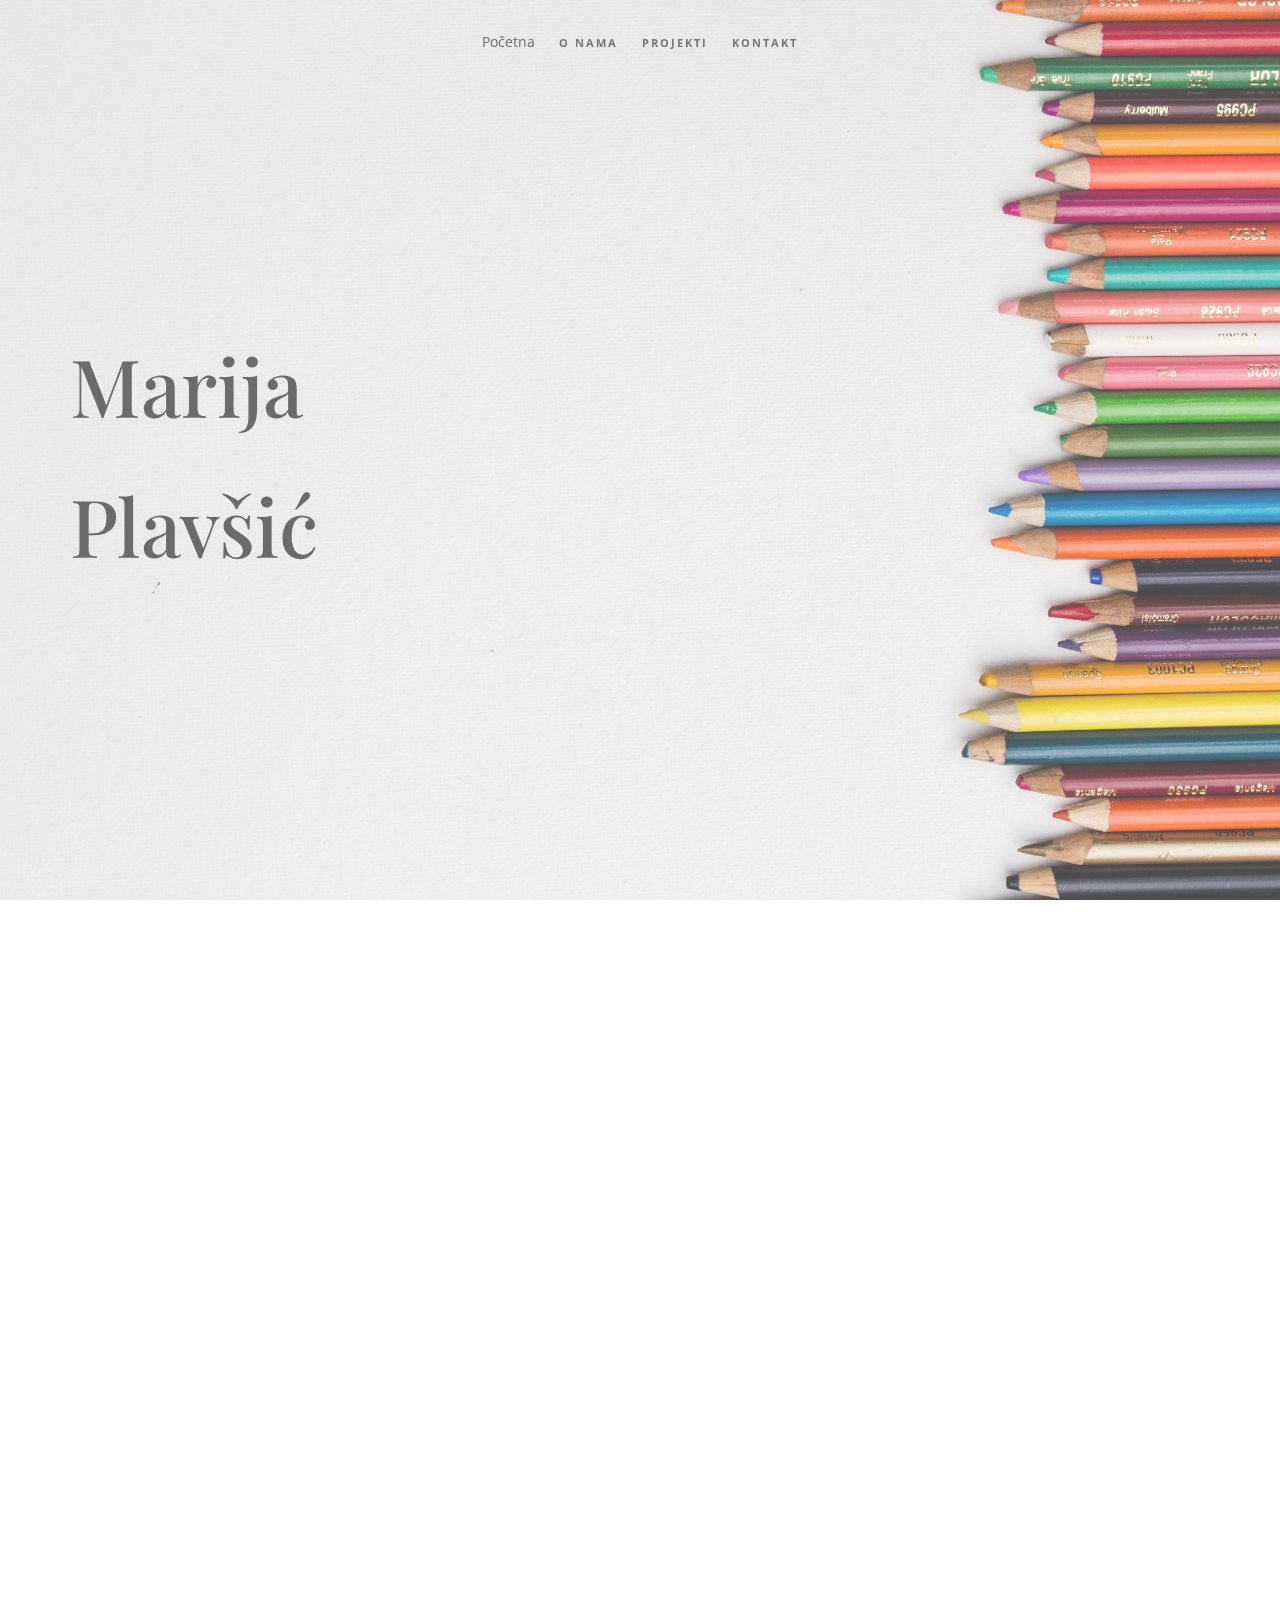
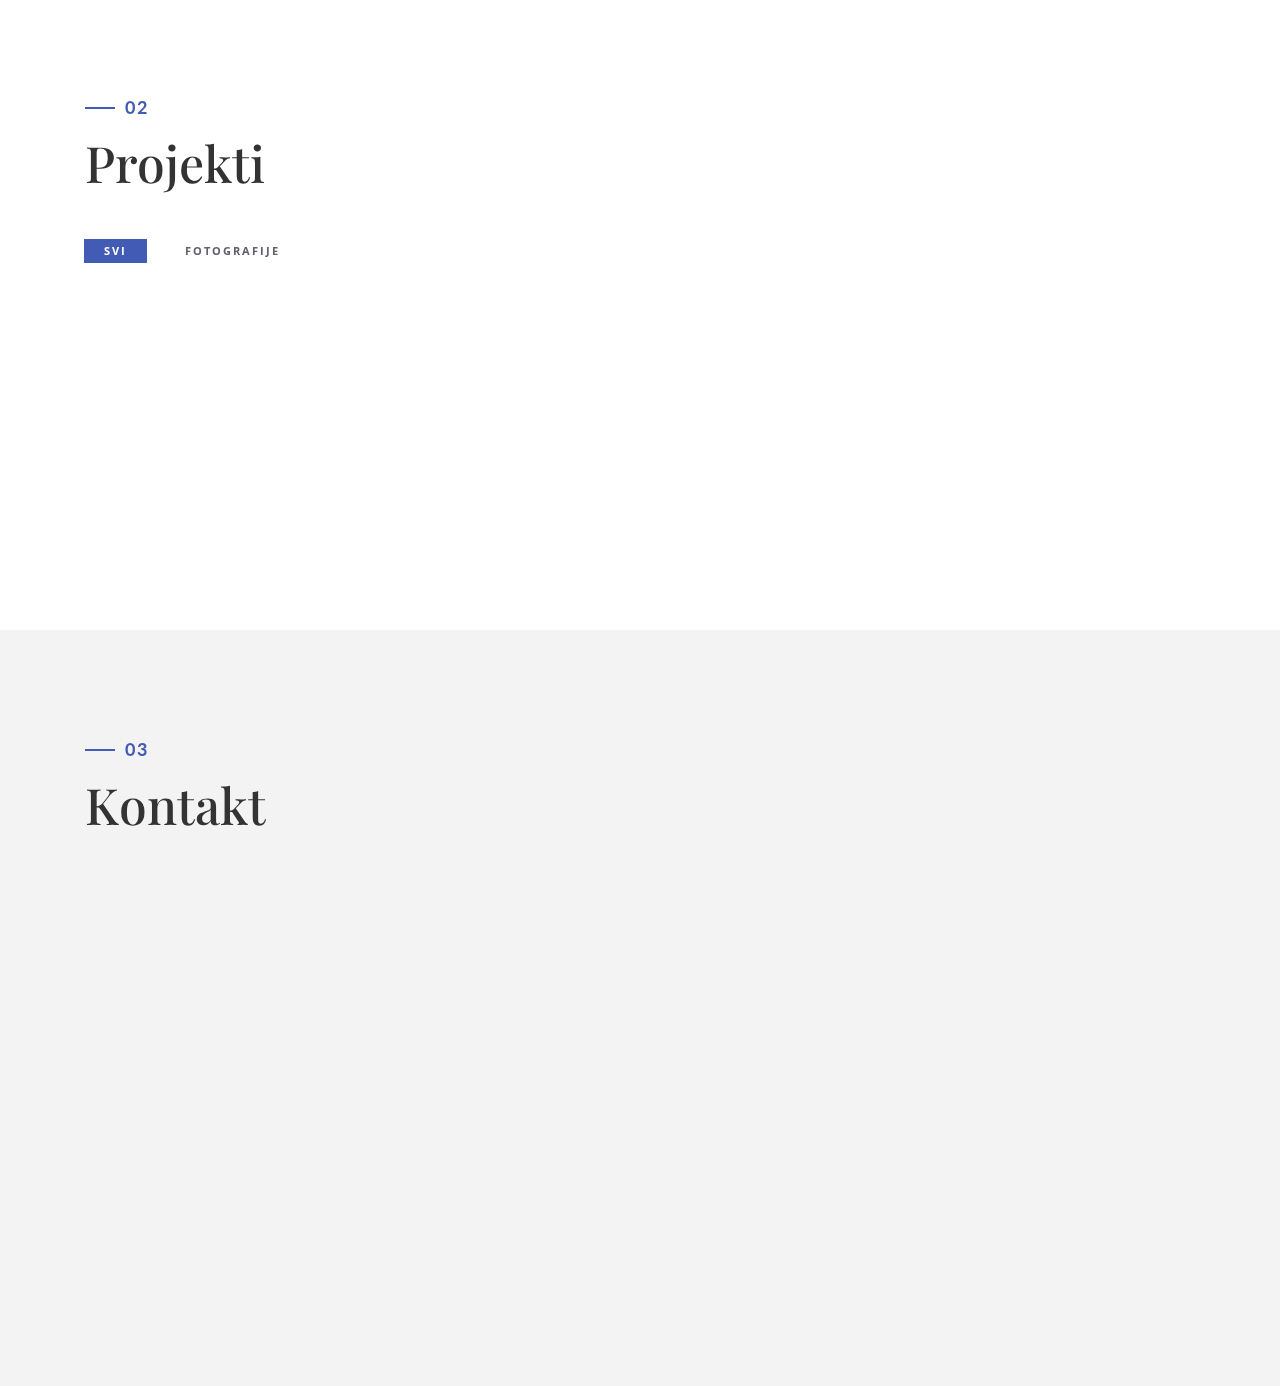
<file: multimedija.html>
<!DOCTYPE html>
<html>
<head>
    <meta charset="utf-8">
    <meta http-equiv="X-UA-Compatible" content="IE=edge">
    <meta name="viewport" content="width=device-width, initial-scale=1">
    <title>Dizajn Studio</title>
    <link rel="icon" href="img/favicon.ico" type="image/x-icon">
    <!-- Bootstrap -->
    <link href="css/bootstrap.min.css" rel="stylesheet">
    <link href="ionicons/css/ionicons.min.css" rel="stylesheet">
    <link href="css/animate.min.css" rel="stylesheet">
    <link href="css/aos.css" rel="stylesheet">
    <link href="css/style.css" rel="stylesheet">
</head>

<body>

    <!-- Preloader -->
    <div id="preloader">
        <div id="status">

            <div class="preloader" aria-busy="true" aria-label="Loading, please wait." role="progressbar">
            </div>

        </div>
    </div>
    <!-- ./Preloader -->
    
    <!-- header -->
    <header class="navbar-fixed-top">
        <nav>
            <ul>
                <li><a href="index.html"></a>Početna</li>
                <li><a href="pdf/1.pdf">O nama</a></li>
                <li><a href="https://www.lipsum.com/feed/html">Projekti</a></li>
                <li><a href="multimedija.html">Kontakt</a></li>
            </ul>
        </nav>
    </header>
    <!-- ./header -->
    
    <!-- home -->
    <div class="section" id="home" data-stellar-background-ratio="0.5">
        <div class="container">
            <div class="disply-table">
                <div class="table-cell" data-aos="fade-up" data-aos-delay="0">
                    
                    <h1>Marija<br /><br> Plavšić</h1> </div>
            </div>
        </div>
    </div>
    <!-- ./home -->
    
    <!-- about -->
    <div class="section" id="about">
        <div class="container">
            <div class="col-md-6" data-aos="fade-up">
                <h4>01</h4>
                <h1 class="size-50">O <br /> Meni</h1>
                <div class="h-50"></div>
                <p>Dizajn Studio je agencija s višegodišnjim iskustvom, te naglaskom na izradu kompleksnih i unikatnih internet projekata. Nudimo usluge <b> web i grafičkog dizajna </b> te <b>fotografije</b>.Kako uvijek pokušavamo biti u korak s najnovijim tehnologijama i trendovima u web dizajnu tako je svaki novi projekt prilika da to i pokažemo. 
                    <br/>
                    Mnogobrojne nagrade i priznanja dokaz su našeg uspjeha te poticaj da budemo još bolji u danima koji dolaze.
                </p>
                <div class="h-50"></div> 
                <div class="h-50"></div>
            </div>
            <div class="col-md-6 about-img-div">
                <div class="about-border" data-aos="fade-up" data-aos-delay=".5"></div>
                <img src="img/slika3.jpg" width="400" class="img-responsive" alt="" align="right" data-aos="fade-right" data-aos-delay="0" />
            </div>
        </div>
    </div>
    <!-- ./about -->
    
    <!-- experience  -->
    
    
    <!-- projects -->
    <div class="section" id="projects">
        <div class="container">
            <div class="col-md-12">
                <h4>02</h4>
                <h1 class="size-50">   Projekti</h1> 
            </div>
            <!-- main container -->
            <div class="main-container portfolio-inner clearfix">
                <!-- portfolio div -->
                <div class="portfolio-div">
                    <div class="portfolio">
                        <!-- portfolio_filter -->
                        <div class="categories-grid wow fadeInLeft">
                            <nav class="categories">
                                <ul class="portfolio_filter">
                                    <li><a href="" class="active" data-filter="*">Svi</a></li>
                                    <li><a href="" data-filter=".photography">Fotografije</a></li>
                                    
                                    
                                </ul>
                            </nav>
                        </div>
                        <!-- portfolio_filter -->
                        
                        <!-- portfolio_container -->
                        <div class="no-padding portfolio_container clearfix" data-aos="fade-up">
                            
                            
                            
                            
                            <!-- single work -->
                            <div class="col-md-4 col-sm-6 photography">
                                <a id="demo03" href="#animatedModal" class="portfolio_item"> <img src="img/slika.jpg" alt="image" class="img-responsive" />
                                    <div class="portfolio_item_hover">
                                        <div class="portfolio-border clearfix">
                                            <div class="item_info"> <span>Marija Plavšić</span> <em>Fotografija</em> </div>
                                        </div>
                                    </div>
                                </a>
                            </div>
                            <!-- end single work -->
                            
                            
                            
                            
                            
                        
                            
                            
                            <!-- single work -->
                            <div class="col-md-4 col-sm-6 graphics ads">
                                <a id="demo08" href="#animatedModal" class="portfolio_item"> 
                                    <div class="portfolio_item_hover">
                                        <div class="portfolio-border clearfix">
                                            <div class="item_info"> <span>HTML/CSS</span> <em>Web Dizajn</em> </div>
                                        </div>
                                    </div>
                                </a>
                            </div>
                            <!-- end single work -->
                            
                            
                        </div>
                        <!-- end portfolio_container -->
                    </div>
                    <!-- portfolio -->
                </div>
                <!-- end portfolio div -->
            </div>
            <!-- end main container -->
        </div>
    </div>
    <!-- ./projects -->
    
    <!-- contact -->
    <div class="section" id="contact">
        <div class="container">
            <div class="col-md-12">
                <h4>03</h4>
                <h1 class="size-50">Kontakt</h1>
                <div class="h-50"></div>
            </div>
            <div class="col-md-4" data-aos="fade-up">

                <h3>Telefon</h3>
                <p>88 77 11 52</p>
                <h3> Mobitel</h3>
                <p>005 588 744</p>
                <h3>Email</h3>
                <p>email@gmail.com </p>

                <h3>Društvene mreže</h3>

                <ul class="social">
                    <li><a href="#"><i class="ion-social-facebook"></i></a></li>
                    <li><a href="#"><i class="ion-social-twitter"></i></a></li>
                    <li><a href="#"><i class="ion-social-instagram"></i></a></li>
                    <li><a href="#"><i class="ion-social-dribbble"></i></a></li>
                </ul>
                <div class="clearfix"></div>
                <div class="h-50"></div>
            </div>
            <div class="col-md-8" data-aos="fade-up">
                <form class="contact-bg" id="contact-form" name="contact" method="post" novalidate="novalidate">
                    <input type="text" name="name" class="form-control" placeholder="Ime" />
                    <input type="email" name="email" class="form-control" placeholder=" E-mail" />
                    <input type="text" name="phone" class="form-control" placeholder="Broj Mobitela" />
                    <textarea name="message" class="form-control" placeholder="Poruka" style="height:120px"></textarea>
                    <button id="submit" type="submit" name="submit" class="btn btn-glance">Pošalji</button>
                    <div id="success">
                        <p class="green textcenter"> Your message was sent successfully! I will be in touch as soon as I can. </p>
                    </div>
                    <div id="error">
                        <p> Something went wrong, try refreshing and submitting the form again. </p>
                    </div>
                </form>
            </div>
        </div>
    </div>
    <!-- ./contact -->

    <!--DEMO01-->
    <div id="animatedModal" class="popup-modal">
        <!--THIS IS IMPORTANT! to close the modal, the class name has to match the name given on the ID -->
        <div id="btn-close-modal" class="close-animatedModal close-popup-modal"> <i class="ion-close-round"></i> </div>
        <div class="clearfix"></div>
        <div class="modal-content">
            <div class="container">
                <div class="portfolio-padding">
                    <div class="col-md-8 col-md-offset-2">
                        <center><h2> Web dizajn</h2></center>
                        <div class="h-50"></div>
                        <center><p>Web dizajn je vrsta dizajna, u mnogim segmentima srodna grafičkom dizajnu - također kombinira tipografiju, ilustraciju, fotografiju, multimediju, te, kao i u grafičkom dizajnu poruku je potrebno oblikovati tako da je prepoznatljiva i razumljiva namijenjenoj publici. No, bitna značajka koja web dizajn distancira od grafičkog dizajna jest u izvedbenom dijelu: osim što je potrebno poznavati tehničku prirodu Interneta, web dizajn je specifičan zbog svoje dinamičke strukture: web stranice su "žive", granaju se i neprestano obnavljaju.</p></center>
                        <br />
                        <br /> 
                        <br />
                        <br />

                      <iframe width="956" height="538" src="https://www.youtube.com/embed/sCeiwVEjhx4" title="YouTube video player" frameborder="0" allow="accelerometer; autoplay; clipboard-write; encrypted-media; gyroscope; picture-in-picture" allowfullscreen></iframe>
 <br />
                        <br />
                        <center> <iframe width="956" height="538" src="video/vj.9.mp4">
</iframe></center>
                        <br />
                        <audio controls>
                        <source src="audio/zvuk.mp3" type="audio">
                        </audio>
                        <br />


                    </div>
                </div>
            </div>
        </div>
    </div>




    <!-- jQuery -->
    <script src="js/jquery.js"></script>
    <!--  plugins  -->
    <script src="js/bootstrap.min.js"></script>
    <script src="js/plugins.js"></script>
    <script src="js/aos.js"></script>
    <script src="js/jquery.form.js"></script>
    <script src="js/jquery.validate.min.js"></script>

    <!--  main script  -->
    <script src="js/custom.js"></script>
</body>

</html>
</file>
<file: css/style.css>
/*
* Resume template
* Created by : Ahmed Essa
* website : www.ahmedessa.net
*/


/* Table of Content
==================================================
	- Google fonts & font family -
	- typography -
	- General -
    - Preloader -
	- Header -
    - home section -
    - About section -
    - experience section -
    - projects section -
    - Contact section -
    - Responsive media queries -
*/


/* Google fonts & font family
==================================================*/

@import 'https://fonts.googleapis.com/css?family=Lato:100,100i,300,300i,400,400i,700,700i,900,900i|Open+Sans:300,300i,400,400i,600,600i,700,700i,800,800i|Playfair+Display:400,400i,700,700i,900,900i';

/*
font-family: 'Playfair Display', serif;
font-family: 'Lato', sans-serif;
font-family: 'Open Sans', sans-serif;
*/


/* typography
==================================================*/

h1 {
    font-family: 'Playfair Display', serif;
    font-size: 80px;
    line-height: 70px;
}

h4 {
    font-family: 'Lato', sans-serif;
    text-transform: capitalize;
    letter-spacing: 2px;
    position: relative;
    color: #425BB5;
    margin-left: 40px;
    font-weight: 700;
}

h4:before {
    position: absolute;
    width: 30px;
    left: -40px;
    content: "";
    display: block;
    height: 2px;
    background: #425BB5;
    top: 9px;
}


/* General
==================================================*/

body {
    font-family: 'Open Sans', sans-serif;
    font-size: 14px;
    line-height: 24px;
}

.size-50 {
    font-size: 50px;
    line-height: 50px
}

.h-50 {
    height: 50px;
}


/* preloader
==================================================*/

#preloader {
    position: fixed;
    top: 0;
    left: 0;
    right: 0;
    bottom: 0;
    background-color: #fff;
    z-index: 10000
}

#status,
.preloader {
    top: 50%;
    left: 50%;
    position: absolute
}

#status {
    width: 100px;
    height: 100px;
    background-repeat: no-repeat;
    background-position: center;
    margin: -50px 0 0 -50px
}

.preloader {
    height: 40px;
    width: 40px;
    margin-top: -20px;
    margin-left: -20px
}

.preloader:before {
    content: "";
    display: block;
    position: absolute;
    left: -1px;
    top: -1px;
    height: 100%;
    width: 100%;
    -webkit-animation: rotation 1s linear infinite;
    animation: rotation 1s linear infinite;
    border: 2px solid #425BB5;
    border-top: 2px solid transparent;
    border-radius: 100%
}

.preloader>.icon {
    position: absolute;
    top: 50%;
    left: 50%;
    height: 25px;
    width: 10.6px;
    margin-top: -12.5px;
    margin-left: -5.3px;
    -webkit-animation: wink 1s ease-in-out infinite alternate;
    animation: wink 1s ease-in-out infinite alternate
}

@media only screen and (min-width:768px) {
    .preloader {
        height: 60px;
        width: 60px;
        margin-top: -30px;
        margin-left: -30px
    }
    .preloader:before {
        left: -2px;
        top: -2px;
        border-width: 2px
    }
    .preloader>.icon {
        height: 37.5px;
        width: 15.9px;
        margin-top: -18.75px;
        margin-left: -7.95px
    }
}

@media only screen and (min-width:1200px) {
    .preloader {
        height: 60px;
        width: 60px;
        margin-top: -30px;
        margin-left: -30px
    }
    .preloader>.icon {
        height: 50px;
        width: 21.2px;
        margin-top: -25px;
        margin-left: -10.6px
    }
}

@-webkit-keyframes rotation {
    from {
        -webkit-transform: rotate(0);
        transform: rotate(0)
    }
    to {
        -webkit-transform: rotate(359deg);
        transform: rotate(359deg)
    }
}

@keyframes rotation {
    from {
        -webkit-transform: rotate(0);
        transform: rotate(0)
    }
    to {
        -webkit-transform: rotate(359deg);
        transform: rotate(359deg)
    }
}

@-webkit-keyframes wink {
    from {
        opacity: 0
    }
    to {
        opacity: 1
    }
}

@keyframes wink {
    from {
        opacity: 0
    }
    to {
        opacity: 1
    }
}


/* Header
==================================================*/

header {
    text-align: center;
    -webkit-transition: all .5s;
    transition: all .5s;
    height: 65px;
}

nav ul {
    display: inline-block;
    padding-left: 0;
    list-style: none;
    padding: 20px;
    margin-bottom: 0;
    -webkit-transition: all .5s;
    transition: all .5s;
}

nav li {
    display: inline-block;
    margin: 10px;
}

nav li a {
    text-transform: uppercase;
    letter-spacing: 2px;
    color: #444;
    font-size: 11px;
    font-weight: bold;
}

.bg-nav {
    background: #fff;
    border-bottom: 1px solid #f3f3f3
}

.bg-nav ul {
    padding: 10px;
}

a:focus {
    color: #444;
    text-decoration: none;
}

a:hover {
    color: #425BB5;
    text-decoration: none;
}

a.active {
    color: #425BB5;
}


/* home section
==================================================*/

#home {
    background: url(../img/pozadina.jpg);
    background-size: cover;
    height: 100vh;
}

.table-cell {
    display: table-cell;
    vertical-align: middle;
}

.disply-table {
    display: table;
    height: 100vh;
}


/* about section
==================================================*/

#about {
    padding: 100px 0;
}

.about-img-div img {
    margin: 0 auto;
}

.about-border {
    position: absolute;
    border: 10px solid #425BB5;
    width: 400px;
    height: 400px;
    top: 40px;
    left: 50px;
    z-index: 1
}


/* experience section
==================================================*/

#experience {
    padding: 100px 0;
    background: #f3f3f3
}

.experience-row {
    padding: 20px 0;
    border-bottom: 1px solid #ddd;
}

.experience-row h3 {
    font-family: 'Lato', sans-serif;
    text-transform: capitalize;
    letter-spacing: 2px;
    color: #425BB5;
    font-size: 16px;
    font-weight: bold
}

.experience-row p {
    color: #888;
    margin-top: 20px;
    font-size: 15px;
}

.experience-row .date {
    color: #000;
    font-size: 17px;
}

.timeline {
    padding-left: 0;
    list-style: none;
    position: relative;
}

.timeline:before {
    background-color: black;
    content: '';
    margin-left: -1px;
    position: absolute;
    top: 0;
    left: 2em;
    width: 2px;
    height: 100%;
}

.timeline-event {
    position: relative;
}

.timeline-event:hover .timeline-event-icon {
    -webkit-transform: rotate(-45deg);
    transform: rotate(-45deg);
    background-color: #425BB5;
}

.timeline-event:hover .timeline-event-thumbnail {
    box-shadow: inset 40em 0 0 0 #425BB5;
}

.timeline-event-copy {
    padding: 2em;
    position: relative;
    top: -1.875em;
    left: 4em;
    width: 100%;
}

.timeline-event-copy h3 {
    font-size: 1.75em;
}

.timeline-event-copy h4 {
    font-size: 1.2em;
    margin-bottom: 1.2em;
}

.timeline-event-copy strong {
    font-weight: 700;
}

.timeline-event-copy p:not(.timeline-event-thumbnail) {
    padding-bottom: 1.2em;
}

.timeline-event-icon {
    -webkit-transition: -webkit-transform 0.2s ease-in;
    transition: -webkit-transform 0.2s ease-in;
    transition: transform 0.2s ease-in;
    transition: transform 0.2s ease-in, -webkit-transform 0.2s ease-in;
    -webkit-transform: rotate(45deg);
    transform: rotate(45deg);
    background-color: #425BB5;
    outline: 10px solid #f3f3f3;
    display: block;
    margin: 0.5em 0.5em 0.5em -0.5em;
    position: absolute;
    top: 0;
    left: 2em;
    width: 1em;
    height: 1em;
}

.timeline-event-thumbnail {
    -moz-transition: box-shadow 0.5s ease-in 0.1s;
    -o-transition: box-shadow 0.5s ease-in 0.1s;
    -webkit-transition: box-shadow 0.5s ease-in;
    -webkit-transition-delay: 0.1s;
    -webkit-transition: box-shadow 0.5s ease-in 0.1s;
    transition: box-shadow 0.5s ease-in 0.1s;
    color: white;
    font-size: 12px;
    font-weight: bold;
    background-color: black;
    box-shadow: inset 0 0 0 0em #425BB5;
    display: inline-block;
    margin-bottom: 1.2em;
    padding: 0.25em 1em 0.2em 1em;
}


/* projects section
==================================================*/

#projects {
    padding: 100px 0;
}

.portfolio .categories-grid span {
    font-size: 30px;
    margin-bottom: 30px;
    display: inline-block;
}

.portfolio .categories-grid .categories ul li {
    list-style: none;
    margin: 20px 0;
}

.portfolio .categories-grid .categories ul li a {
    display: inline-block;
    color: #60606e;
    padding: 0 10px;
    margin: 0 14px;
    -webkit-transition: all .2s ease-in-out .2s;
    transition: all .2s ease-in-out .2s;
}

.portfolio .categories-grid .categories ul li a:hover,
.portfolio .categories-grid .categories ul li a:focus {
    text-decoration: none;
}

.portfolio .categories-grid .categories ul li a.active {
    background-color: #425BB5;
    padding: 0px 20px;
    color: white;
    text-decoration: none;
}

.portfolio_filter {
    padding-left: 0;
}

.portfolio_item {
    position: relative;
    overflow: hidden;
    display: block;
    margin-bottom: 30px;
}

.portfolio_item .portfolio_item_hover {
    position: absolute;
    top: 0px;
    left: 0px;
    height: 100%;
    width: 100%;
    background-color: #425BB5;
    -webkit-transform: translateY(100%);
    transform: translateY(100%);
    opacity: 0;
    -webkit-transition: all .2s ease-in-out;
    transition: all .2s ease-in-out;
    color: #333;
}

.portfolio_item .portfolio_item_hover .item_info {
    text-align: center;
    position: absolute;
    top: 50%;
    left: 50%;
    -webkit-transform: translate(-50%, -50%);
    transform: translate(-50%, -50%);
    padding: 10px;
    width: 100%;
    font-weight: bold;
}

.portfolio_item .portfolio_item_hover .item_info span {
    display: block;
    color: #fff;
    font-size: 18px;
    -webkit-transform: translateY(-100px);
    transform: translateY(-100px);
    -webkit-transition: all .3s ease-in-out .3s;
    transition: all .3s ease-in-out .3s;
    opacity: 0;
}

.portfolio_item .portfolio_item_hover .item_info em {
    font-style: normal;
    display: inline-block;
    background-color: #425BB5;
    padding: 5px 20px;
    color: #fff;
    margin-top: 10px;
    -webkit-transform: translateY(100px);
    transform: translateY(100px);
    -webkit-transition: all .3s ease-in-out .3s;
    transition: all .3s ease-in-out .3s;
    opacity: 0;
    font-size: 10px;
    letter-spacing: 2px;
}

.portfolio_item:hover .portfolio_item_hover {
    opacity: 1;
    -webkit-transform: translateX(0);
    transform: translateX(0);
}

.portfolio_item:hover .item_info em,
.portfolio_item:hover .item_info span {
    opacity: 1;
    -webkit-transform: translateX(0);
    transform: translateX(0);
}

.portfolio .categories-grid .categories ul li {
    float: left;
}

.portfolio .categories-grid .categories ul li a {
    padding: 0 10px;
    -webkit-transition: all .2s ease-in-out .2s;
    transition: all .2s ease-in-out .2s;
}

.portfolio_filter {
    padding-left: 0;
    display: inline-block;
    margin: 0 auto;
    text-align: center;
}

.portfolio_item img {
    -webkit-filter: grayscale(100%);
    filter: grayscale(100%);
}

.portfolio-padding {
    padding: 50px 0;
}

.portfolio-inner {
    padding-bottom: 0 !important;
    padding-top: 55px;
}

.modal-content {
    box-shadow: 0 5px 15px rgba(0, 0, 0, 0);
    border: none;
}

.popup-modal {
    background: #fff;
}

.close-popup-modal {
    float: right;
    margin: 20px;
    font-size: 22px;
    opacity: 0;
    cursor: pointer;
    -webkit-transition: all .3s;
    transition: all .3s;
    -webkit-transition-delay: .6s;
    transition-delay: .6s;
    position: fixed;
    z-index: 100000;
    right: 14px;
}

.animatedModal-on .close-popup-modal {
    opacity: 1;
}

.modal-content h2 {
    font-family: 'Playfair Display', serif;
    font-size: 40px;
    line-height: 50px;
}


/* contact
==================================================*/

#contact {
    padding: 100px 0;
    background: #f3f3f3;
}

#contact-form input,
#contact-form textarea {
    height: 50px;
    margin-bottom: 10px;
    border-radius: 0;
}

#contact-form label {
    display: block;
    margin-bottom: .2em;
    font-size: 13px;
    line-height: 13px;
    font-size: 1.3rem;
    line-height: 1.3rem;
    color: #000;
}

#contact-form label.error {
    margin-top: 10px;
    margin-bottom: 1em;
    font-size: 12px;
    line-height: 12px;
    font-size: 1.2rem;
    line-height: 1.2rem;
    color: #D33E43;
    margin-left: 10px
}

#contact-form input[type="text"].error,
#contact-form input[type="password"].error,
#contact-form input[type="date"].error,
#contact-form input[type="datetime"].error,
#contact-form input[type="datetime-local"].error,
#contact-form input[type="month"].error,
#contact-form input[type="week"].error,
#contact-form input[type="email"].error,
#contact-form input[type="number"].error,
#contact-form input[type="search"].error,
#contact-form input[type="tel"].error,
#contact-form input[type="time"].error,
#contact-form input[type="url"].error,
#contact-form textarea.error {
    border-color: #D33E43
}

textarea {
    resize: none;
}

fieldset {
    border: 0px;
    margin: 0;
    padding: 0
}

.required {
    color: #e9266d
}

#success,
#error {
    display: none
}

#success p,
#error p {
    display: block;
}

#success p {
    color: #425BB5;
    font-size: 15px;
    text-align: center;
    padding: 10px;
    border: 2px solid #425BB5;
    margin-top: 10px;
}

#error p {
    color: #D33E43;
    font-size: 15px;
    text-align: center;
    padding: 10px;
    border: 2px solid #D33E43;
    margin-top: 10px;
}

#submit {
    background-color: #425BB5;
    color: #fff;
    padding: 10px 40px;
    border-radius: 0;
    text-transform: uppercase;
    letter-spacing: 2px;
    font-weight: bold;
    width: 100%;
}

.social {
    padding-left: 0;
    list-style: none;
    margin-top: 20px;
}

.social li {
    float: left;
}

.social li a {
    color: #333;
    font-size: 35px;
    margin-right: 15px;
    transition: all .3s;
    -webkit-transition: all .3s;
}

.social li a:hover {
    color: #425BB5;
}


/* Responsive media queries
==================================================*/

@media (max-width: 991px) {
    .portfolio .categories-grid .categories ul li a {
        padding: 0 2px;
    }
}

@media (max-width: 768px) {
    .timeline-event-copy {
        width: 90%;
        left: 2em;
    }
}

@media (max-width: 500px) {
    h1 {
        font-family: 'Playfair Display', serif;
        font-size: 50px;
        line-height: 50px;
    }
    #home,
    .disply-table {
        height: 600px;
    }
    .about-border {
        width: 265px;
    }
    .portfolio .categories-grid .categories ul li {
        list-style: none;
        margin: 10px 0;
    }
}

@media (max-width: 420px) {
    nav li {
        margin: 6px;
    }
    nav li a {
        font-size: 10px;
    }
}
</file>
